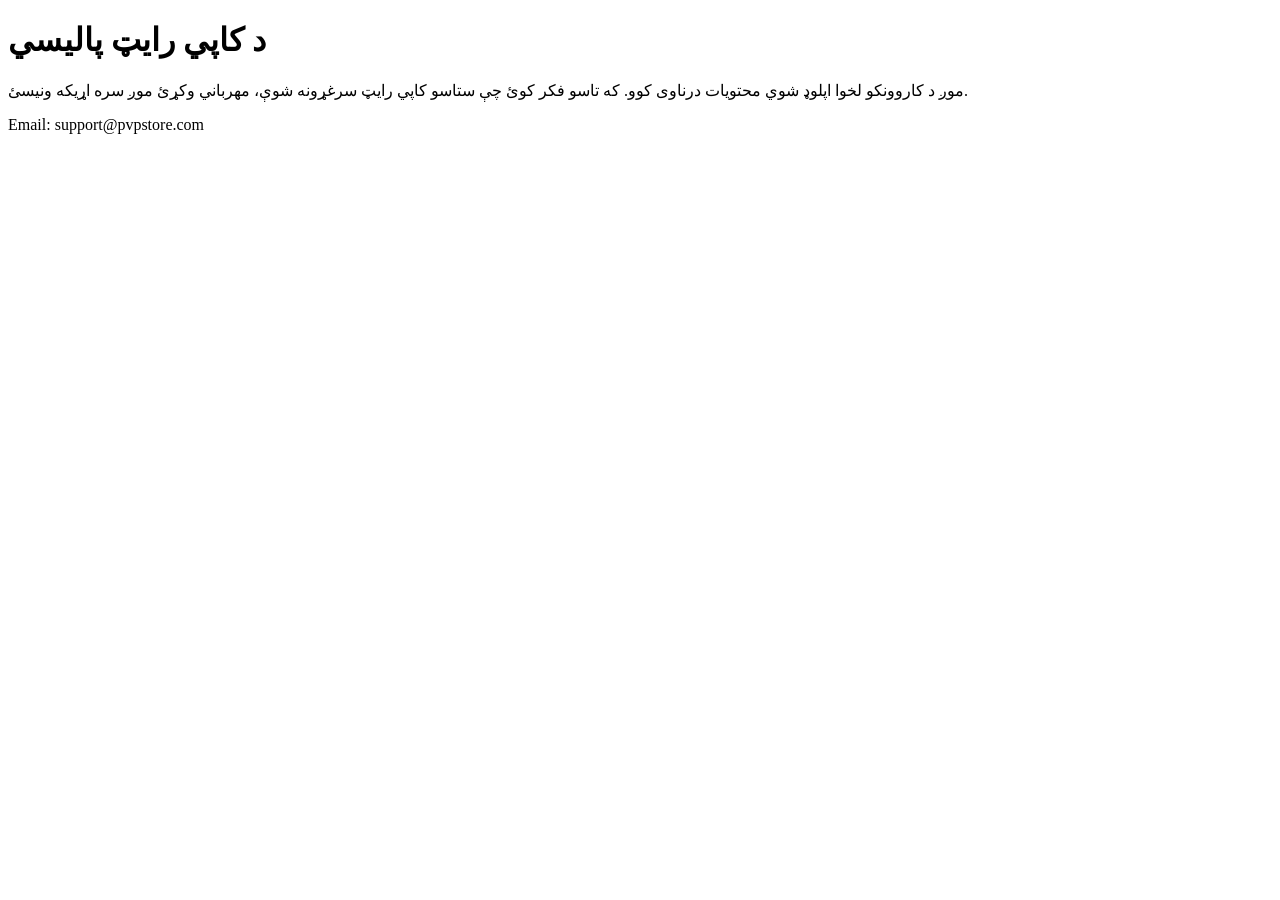
<file: copyright.html>
<!DOCTYPE html>
<html>
<head><title>Copyright Policy</title></head>
<body>
<h1>د کاپي رایټ پالیسي</h1>
<p>موږ د کاروونکو لخوا اپلوډ شوي محتویات درناوی کوو. که تاسو فکر کوئ چې ستاسو کاپي رایټ سرغړونه شوې، مهرباني وکړئ موږ سره اړیکه ونیسئ.</p>
<p>Email: support@pvpstore.com</p>
</body>
</html>
</file>
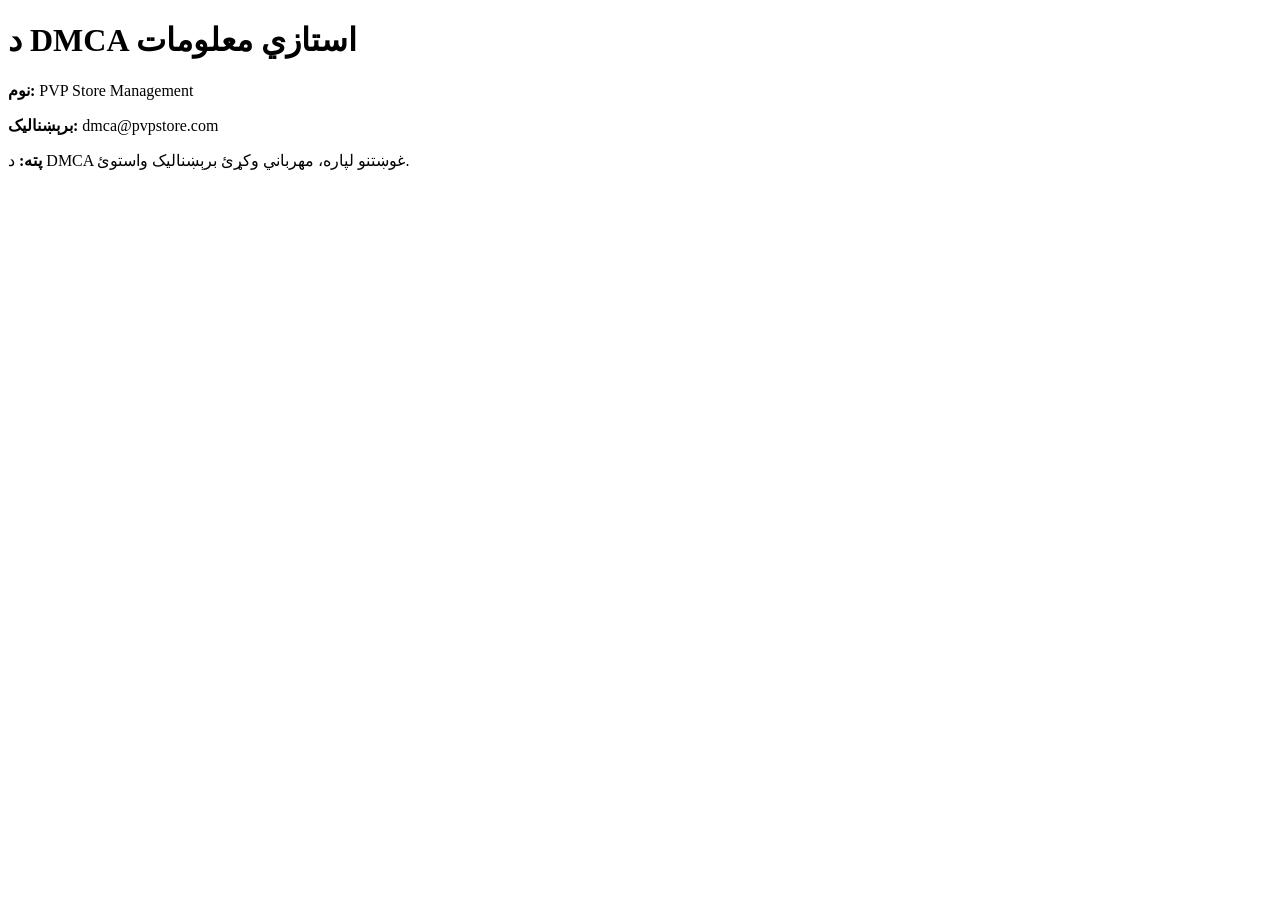
<file: dmca-content.html>
<!DOCTYPE html>
<html>
<head><title>DMCA Contact</title></head>
<body>
<h1>د DMCA استازي معلومات</h1>
<p><strong>نوم:</strong> PVP Store Management</p>
<p><strong>برېښنالیک:</strong> dmca@pvpstore.com</p>
<p><strong>پته:</strong> د DMCA غوښتنو لپاره، مهرباني وکړئ برېښنالیک واستوئ.</p>
</body>
</html>
</file>
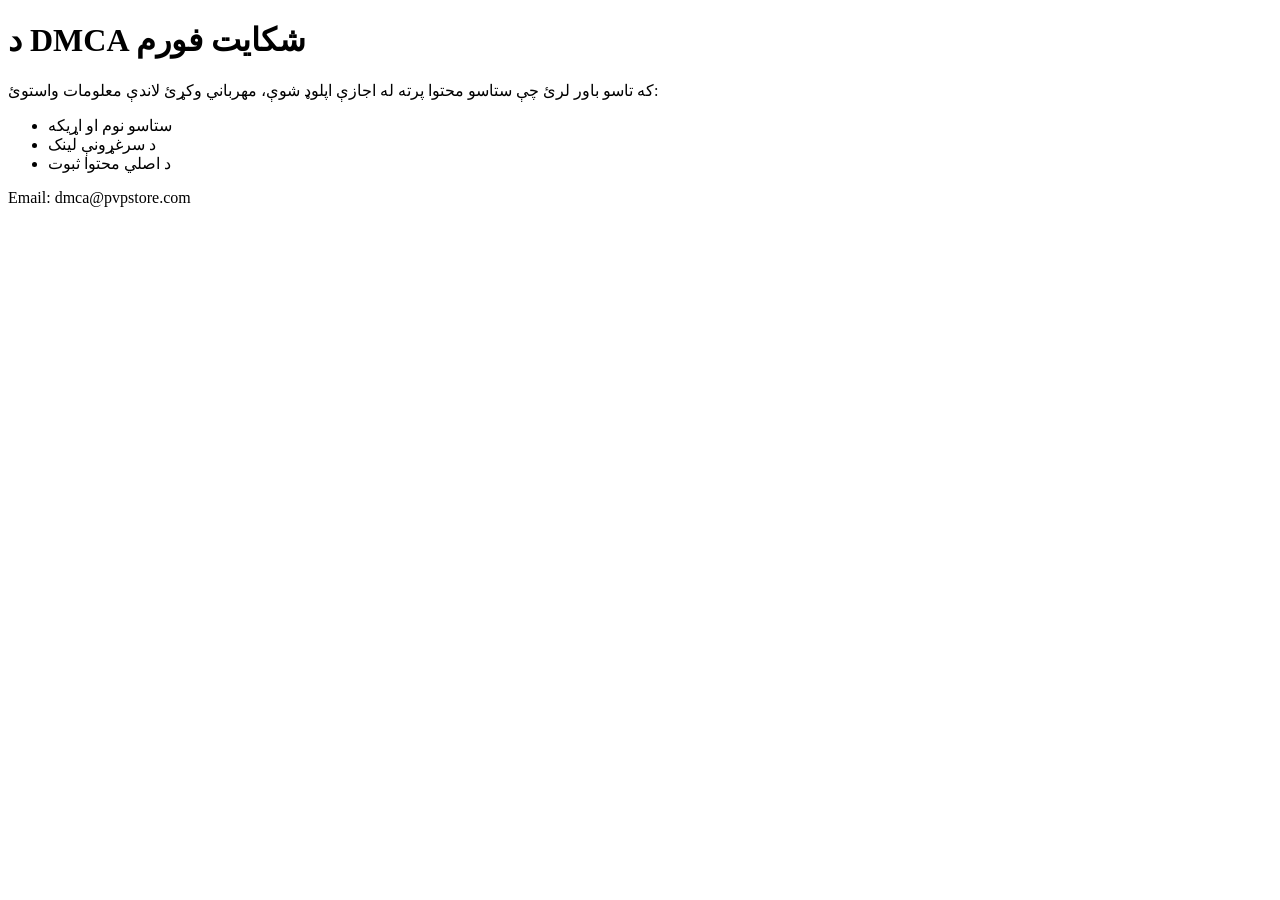
<file: dmca.html>
<!DOCTYPE html>
<html>
<head><title>DMCA Complaint</title></head>
<body>
<h1>د DMCA شکایت فورم</h1>
<p>که تاسو باور لرئ چې ستاسو محتوا پرته له اجازې اپلوډ شوې، مهرباني وکړئ لاندې معلومات واستوئ:</p>
<ul>
<li>ستاسو نوم او اړیکه</li>
<li>د سرغړونې لینک</li>
<li>د اصلي محتوا ثبوت</li>
</ul>
<p>Email: dmca@pvpstore.com</p>
</body>
</html>
</file>
